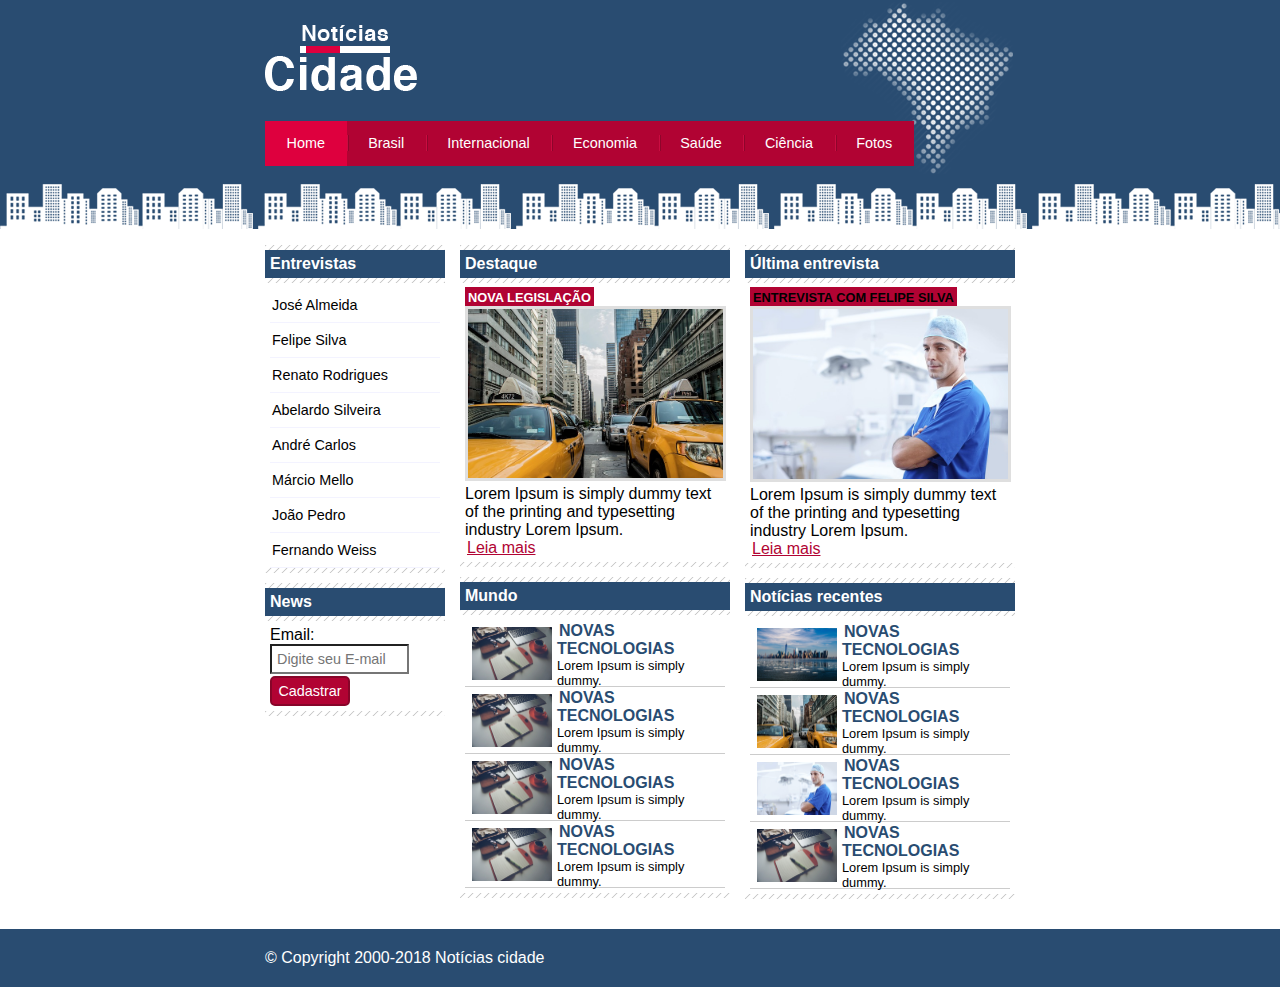
<file: index.html>
<!DOCTYPE html>
<html lang="en">
    <head>
        <meta charset="UTF-8">
        <meta name="viewport" content="width=device-width, initial-scale=1.0">
        <title>Notícias cidade</title>
        <link rel="stylesheet" href="css/estilo.css">
    </head>
    <body id="tres-colunas" class="home">
        <!--inicio container-->
        <div id="principal">

                <!--inicio topo-->
            <div id="topo">
                <h1 class="logo">Praia Grande News</h1>                
                <ul id="navegacao">
                    <li class="primeiro">
                        <a id="home" href="index.html">Home</a>
                    </li>
                    <li>
                        <a id="brasil" href="brasil.html">Brasil</a>
                    </li>
                    <li>
                        <a id="internacional" href="index.html">Internacional</a>
                    </li>
                    <li>
                        <a id="economia" href="index.html">Economia</a>
                    </li>
                    <li>
                        <a id="saude" href="index.html">Saúde</a>
                    </li>
                    <li>
                        <a id="ciencia" href="index.html">Ciência</a>
                    </li>
                    <li>
                        <a id="fotos" href="fotos.html">Fotos</a>
                    </li>
                </ul>
            </div> <!--fim topo-->

            <!--inicio conteudo-->
            <div id="conteudo">

                <div id="primario">
                    <div class="caixa destaque">
                        <h2>Destaque</h2>
                        <div class="caixa-conteudo">
                            <h3>Nova legislação</h3>
                            <img class="imagem-principal" src="imagens/taxi.jpg" width="100%">
                            <p>Lorem Ipsum is simply dummy text of the printing and typesetting industry Lorem Ipsum.</p>
                            <a href="nova-legislacao.html">Leia mais</a>
                        </div>
                    </div>

                    <div class="caixa">
                        <h2>Mundo</h2>
                        <div class="caixa-conteudo">

                           <ul id="lista-noticias">

                               <li>
                                   <a href=""><img src="imagens/tecnologia.jpg" width="80px">
                                   <h3>Novas tecnologias</h3>
                                   <p>Lorem Ipsum is simply dummy.</p>
                                    </a>
                                </li>
                               <li>
                                    <a href=""><img src="imagens/tecnologia.jpg" width="80px">
                                    <h3>Novas tecnologias</h3>
                                    <p>Lorem Ipsum is simply dummy.</p>
                                     </a>
                                </li>
                               <li>
                                    <a href=""><img src="imagens/tecnologia.jpg" width="80px">
                                    <h3>Novas tecnologias</h3>
                                    <p>Lorem Ipsum is simply dummy.</p>
                                     </a>
                                </li>
                               <li>
                                    <a href=""><img src="imagens/tecnologia.jpg" width="80px">
                                    <h3>Novas tecnologias</h3>
                                    <p>Lorem Ipsum is simply dummy.</p>
                                     </a>
                               </li>

                           </ul>
                        </div>
                    </div>

                </div>

                <div id="secundario">

                    <div class="caixa entrevista">
                        <h2>Última entrevista</h2>
                        <div class="caixa-conteudo">
                            <h3>ENTREVISTA COM FELIPE SILVA</h3>
                            <img class="imagem-principal" src="imagens/doutor.jpg" width="100%">
                            <p>Lorem Ipsum is simply dummy text of the printing and typesetting industry Lorem Ipsum.</p>
                            <a href="index.html">Leia mais</a>
                        </div>
                    </div>

                    <div class="caixa">
                        <h2>Notícias recentes</h2>
                        <div class="caixa-conteudo">
                            
                           <ul id="lista-noticias">

                               <li>
                                   <a href=""><img src="imagens/cidade.jpg" width="80px">
                                   <h3>Novas tecnologias</h3>
                                   <p>Lorem Ipsum is simply dummy.</p>
                                    </a>
                                </li>
                               <li>
                                    <a href=""><img src="imagens/taxi.jpg" width="80px">
                                    <h3>Novas tecnologias</h3>
                                    <p>Lorem Ipsum is simply dummy.</p>
                                     </a>
                                </li>
                               <li>
                                    <a href=""><img src="imagens/doutor.jpg" width="80px">
                                    <h3>Novas tecnologias</h3>
                                    <p>Lorem Ipsum is simply dummy.</p>
                                     </a>
                                </li>
                               <li>
                                    <a href=""><img src="imagens/tecnologia.jpg" width="80px">
                                    <h3>Novas tecnologias</h3>
                                    <p>Lorem Ipsum is simply dummy.</p>
                                     </a>
                               </li>

                           </ul>
                        </div>
                    </div>

                </div>

                <!--inicio lateral-->
                <div id="lateral">

                    <div class="caixa">
                        <h2>Entrevistas</h2>
                        <div class="caixa-conteudo">
                            <ul>
                                <li>
                                    <a href="">José Almeida</a>
                                </li>
                                <li>
                                    <a href="">Felipe Silva</a>
                                </li>
                                <li>
                                    <a href="">Renato Rodrigues</a>
                                </li>
                                <li>
                                    <a href="">Abelardo Silveira</a>
                                </li>
                                <li>
                                    <a href="">André Carlos</a>
                                </li>
                                <li>
                                    <a href="">Márcio Mello</a>
                                </li>
                                <li>
                                    <a href="">João Pedro</a>
                                </li>
                                <li>
                                    <a href="">Fernando Weiss</a>
                                </li>
                            </ul>
                        </div>
                    </div>

                    <div class="caixa">
                        <h2>News</h2>
                        <div class="caixa-conteudo">
                            
                            <form action="">
                                <div>
                                    <label for="email">Email:</label>
                                    <input type="text" name="email" id="email" placeholder="Digite seu E-mail">
                                </div>
                                <div>
                                    <input class="submit" type="submit" value="Cadastrar">
                                </div>
                            </form>

                        </div>
                    </div>

                </div>
                <!--fim lateral-->

            </div> <!--fim conteudo-->   

        </div> <!--fim container-->

        <div id="divrodape" style="clear: both;">
            <div id="rodape">
                &copy; Copyright 2000-2018 Notícias cidade
            </div>
        </div>

    </body>
</html>
</file>
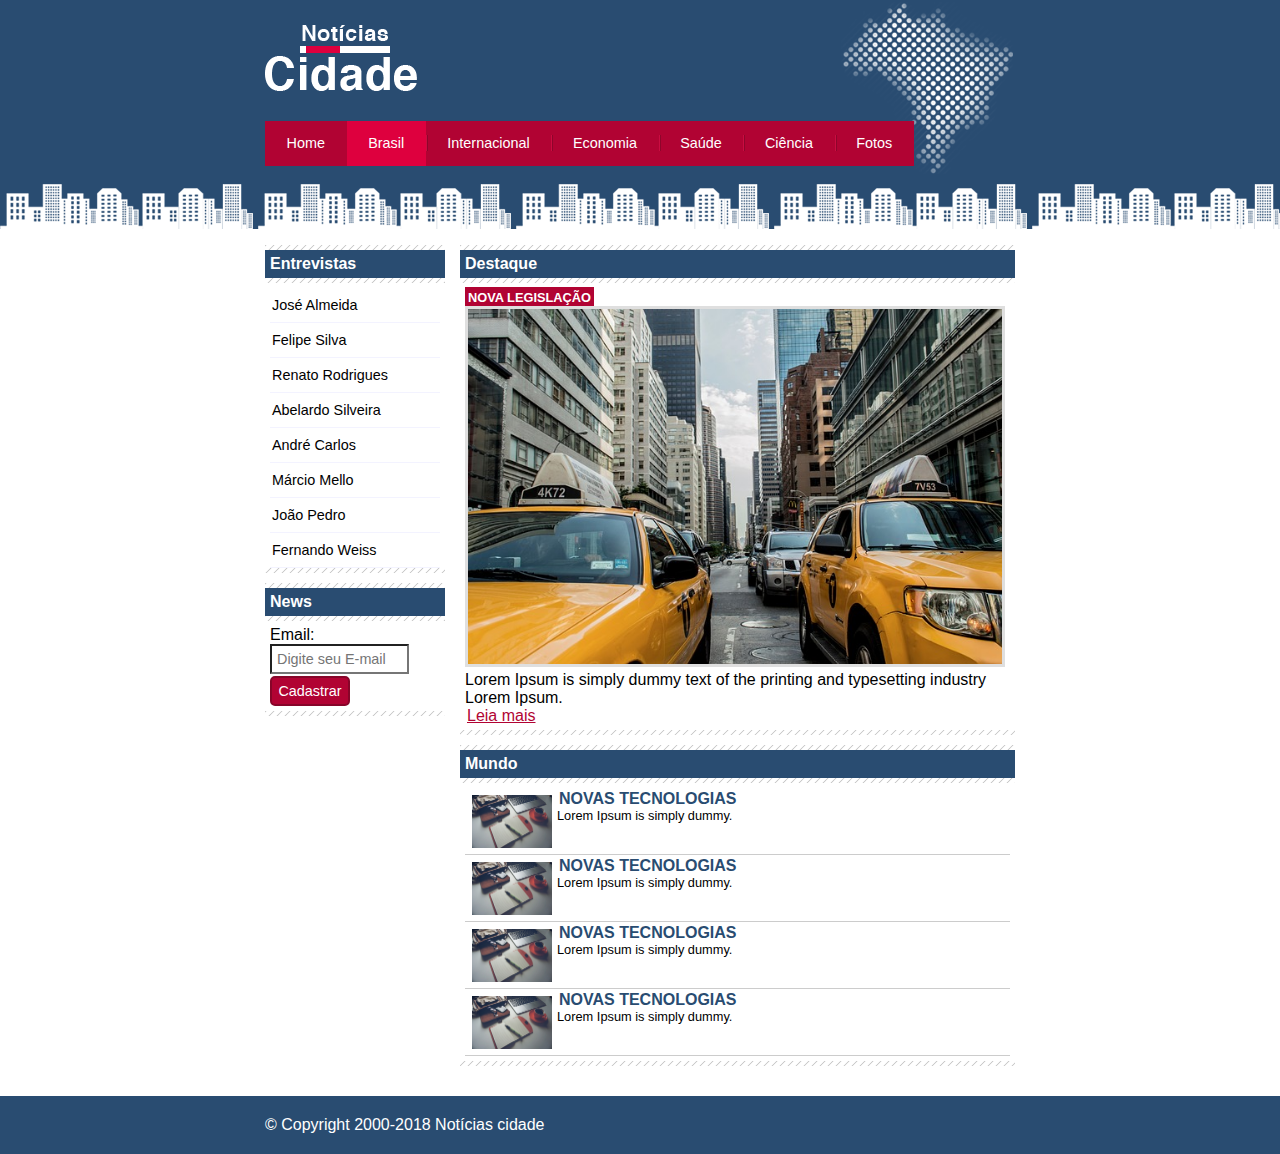
<file: brasil.html>
<!DOCTYPE html>
<html lang="en">
    <head>
        <meta charset="UTF-8">
        <meta name="viewport" content="width=device-width, initial-scale=1.0">
        <title>Praia grande News</title>
        <link rel="stylesheet" href="css/estilo.css">
    </head>
    <body id="duas-colunas" class="brasil">
        <!--inicio container-->
        <div id="principal">

                <!--inicio topo-->
            <div id="topo">
                <h1 class="logo">Praia Grande</h1>
                <ul id="navegacao">
                    <li class="primeiro">
                        <a id="home" href="index.html">Home</a>
                    </li>
                    <li>
                        <a id="brasil" href="brasil.html">Brasil</a>
                    </li>
                    <li>
                        <a id="internacional" href="internacional.html">Internacional</a>
                    </li>
                    <li>
                        <a id="economia" href="economia.html">Economia</a>
                    </li>
                    <li>
                        <a id="saude" href="saude.html">Saúde</a>
                    </li>
                    <li>
                        <a id="ciencia" href="ciencia.html">Ciência</a>
                    </li>
                    <li>
                        <a id="fotos" href="fotos.html">Fotos</a>
                    </li>
                </ul>
            </div> <!--fim topo-->

            <!--inicio conteudo-->
            <div id="conteudo">

                <div id="primario">
                    <div class="caixa destaque">
                        <h2>Destaque</h2>
                        <div class="caixa-conteudo">
                            <h3>Nova legislação</h3>
                            <img class="imagem-principal" src="imagens/taxi.jpg" width="100%">
                            <p>Lorem Ipsum is simply dummy text of the printing and typesetting industry Lorem Ipsum.</p>
                            <a href="">Leia mais</a>
                        </div>
                    </div>

                    <div class="caixa">
                        <h2>Mundo</h2>
                        <div class="caixa-conteudo">

                           <ul id="lista-noticias">

                               <li>
                                   <a href=""><img src="imagens/tecnologia.jpg" width="80px">
                                   <h3>Novas tecnologias</h3>
                                   <p>Lorem Ipsum is simply dummy.</p>
                                    </a>
                                </li>
                               <li>
                                    <a href=""><img src="imagens/tecnologia.jpg" width="80px">
                                    <h3>Novas tecnologias</h3>
                                    <p>Lorem Ipsum is simply dummy.</p>
                                     </a>
                                </li>
                               <li>
                                    <a href=""><img src="imagens/tecnologia.jpg" width="80px">
                                    <h3>Novas tecnologias</h3>
                                    <p>Lorem Ipsum is simply dummy.</p>
                                     </a>
                                </li>
                               <li>
                                    <a href=""><img src="imagens/tecnologia.jpg" width="80px">
                                    <h3>Novas tecnologias</h3>
                                    <p>Lorem Ipsum is simply dummy.</p>
                                     </a>
                               </li>

                           </ul>
                        </div>
                    </div>

                </div>
                
                <!--inicio lateral-->
                <div id="lateral">

                    <div class="caixa">
                        <h2>Entrevistas</h2>
                        <div class="caixa-conteudo">
                            <ul>
                                <li>
                                    <a href="">José Almeida</a>
                                </li>
                                <li>
                                    <a href="">Felipe Silva</a>
                                </li>
                                <li>
                                    <a href="">Renato Rodrigues</a>
                                </li>
                                <li>
                                    <a href="">Abelardo Silveira</a>
                                </li>
                                <li>
                                    <a href="">André Carlos</a>
                                </li>
                                <li>
                                    <a href="">Márcio Mello</a>
                                </li>
                                <li>
                                    <a href="">João Pedro</a>
                                </li>
                                <li>
                                    <a href="">Fernando Weiss</a>
                                </li>
                            </ul>
                        </div>
                    </div>

                    <div class="caixa">
                        <h2>News</h2>
                        <div class="caixa-conteudo">
                            
                            <form action="">
                                <div>
                                    <label for="email">Email:</label>
                                    <input type="text" name="email" id="email" placeholder="Digite seu E-mail">
                                </div>
                                <div>
                                    <input class="submit" type="submit" value="Cadastrar">
                                </div>
                            </form>

                        </div>
                    </div>

                </div>
                <!--fim lateral-->

            </div> <!--fim conteudo-->   

        </div> <!--fim container-->

        <div id="divrodape" style="clear: both;">
            <div id="rodape">
                &copy; Copyright 2000-2018 Notícias cidade
            </div>
        </div>

    </body>
</html>
</file>
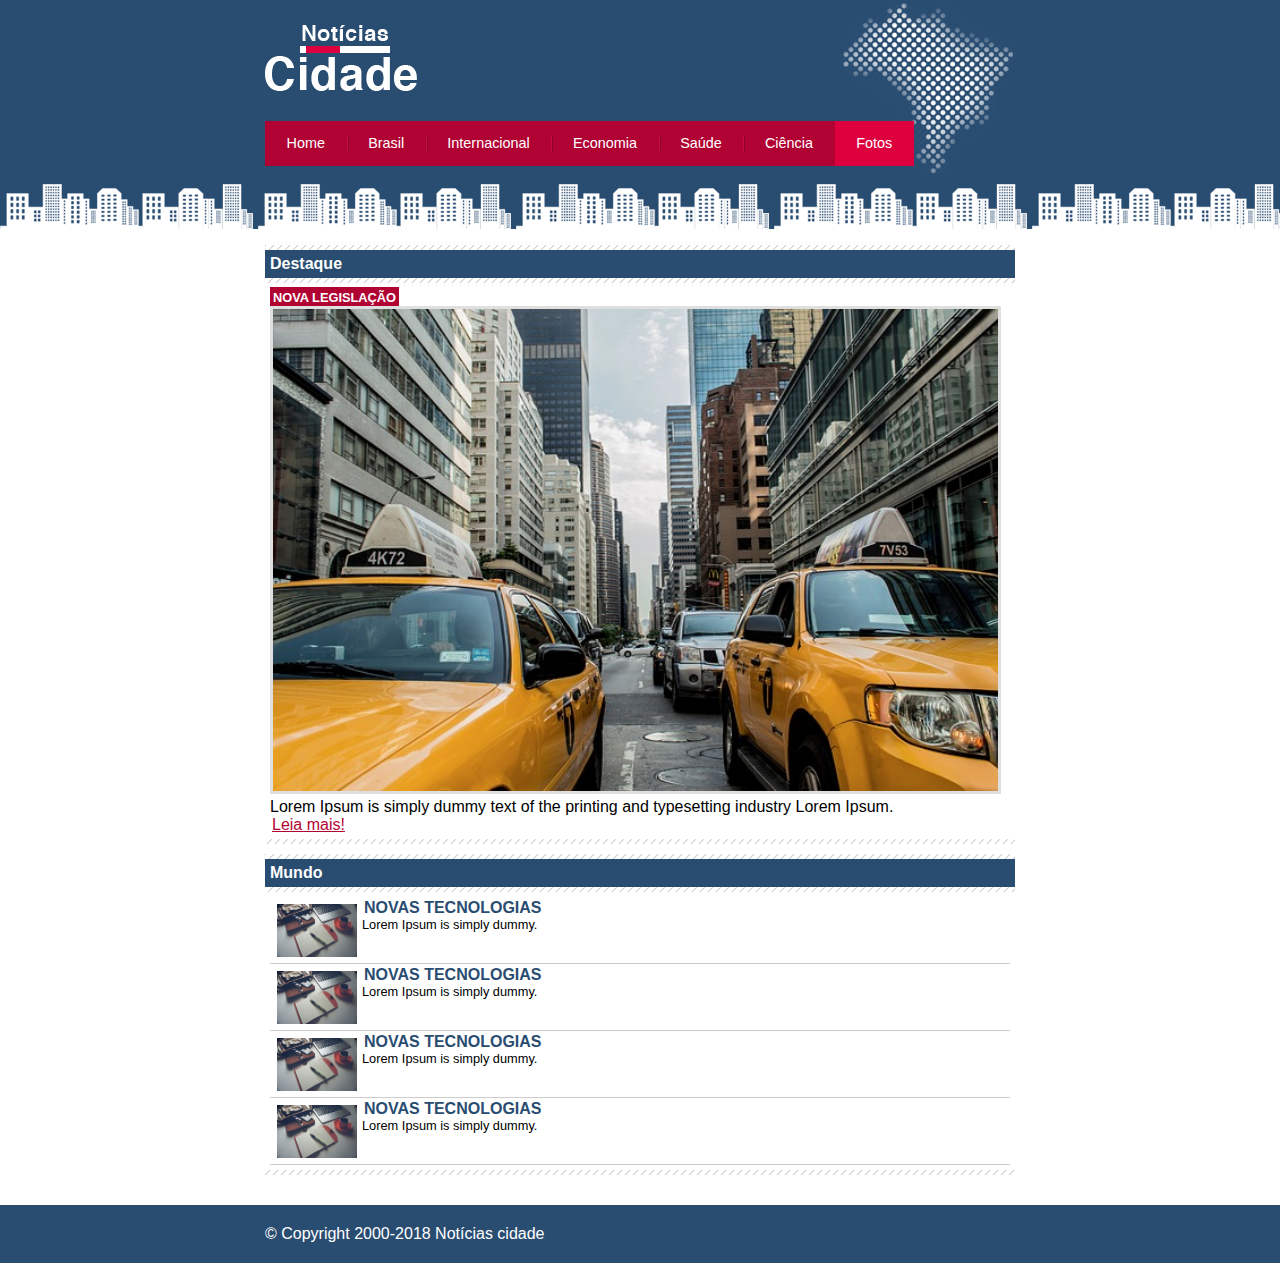
<file: fotos.html>
<!DOCTYPE html>
<html lang="en">
    <head>
        <meta charset="UTF-8">
        <meta name="viewport" content="width=device-width, initial-scale=1.0">
        <title>Notícias cidade</title>
        <link rel="stylesheet" href="css/estilo.css">
    </head>
    <body id="uma-coluna" class="fotos">
        <!--inicio container-->
        <div id="principal">

                <!--inicio topo-->
            <div id="topo">
                <h1 class="logo">Praia Grande News</h1>
                <ul id="navegacao">
                    <li class="primeiro">
                        <a id="home" href="index.html">Home</a>
                    </li>
                    <li>
                        <a id="brasil" href="brasil.html">Brasil</a>
                    </li>
                    <li>
                        <a id="internacional" href="index.html">Internacional</a>
                    </li>
                    <li>
                        <a id="economia" href="index.html">Economia</a>
                    </li>
                    <li>
                        <a id="saude" href="index.html">Saúde</a>
                    </li>
                    <li>
                        <a id="ciencia" href="index.html">Ciência</a>
                    </li>
                    <li>
                        <a id="fotos" href="fotos.html">Fotos</a>
                    </li>
                </ul>
            </div> <!--fim topo-->

            <!--inicio conteudo-->
            <div id="conteudo">

                <div id="primario">
                    <div class="caixa destaque">
                        <h2>Destaque</h2>
                        <div class="caixa-conteudo">
                            <h3>Nova legislação</h3>
                            <img class="imagem-principal" src="imagens/taxi.jpg" width="100%">
                            <p>Lorem Ipsum is simply dummy text of the printing and typesetting industry Lorem Ipsum.</p>
                            <a href="">Leia mais!</a>
                        </div>
                    </div>

                    <div class="caixa">
                        <h2>Mundo</h2>
                        <div class="caixa-conteudo">

                           <ul id="lista-noticias">

                               <li>
                                   <a href=""><img src="imagens/tecnologia.jpg" width="80px">
                                   <h3>Novas tecnologias</h3>
                                   <p>Lorem Ipsum is simply dummy.</p>
                                    </a>
                                </li>
                               <li>
                                    <a href=""><img src="imagens/tecnologia.jpg" width="80px">
                                    <h3>Novas tecnologias</h3>
                                    <p>Lorem Ipsum is simply dummy.</p>
                                     </a>
                                </li>
                               <li>
                                    <a href=""><img src="imagens/tecnologia.jpg" width="80px">
                                    <h3>Novas tecnologias</h3>
                                    <p>Lorem Ipsum is simply dummy.</p>
                                     </a>
                                </li>
                               <li>
                                    <a href=""><img src="imagens/tecnologia.jpg" width="80px">
                                    <h3>Novas tecnologias</h3>
                                    <p>Lorem Ipsum is simply dummy.</p>
                                     </a>
                               </li>

                           </ul>
                        </div>
                    </div>

                </div>
            
            </div> <!--fim conteudo-->   

        </div> <!--fim container-->

        <div id="divrodape" style="clear: both;">
            <div id="rodape">
                &copy; Copyright 2000-2018 Notícias cidade
            </div>
        </div>

    </body>
</html>
</file>
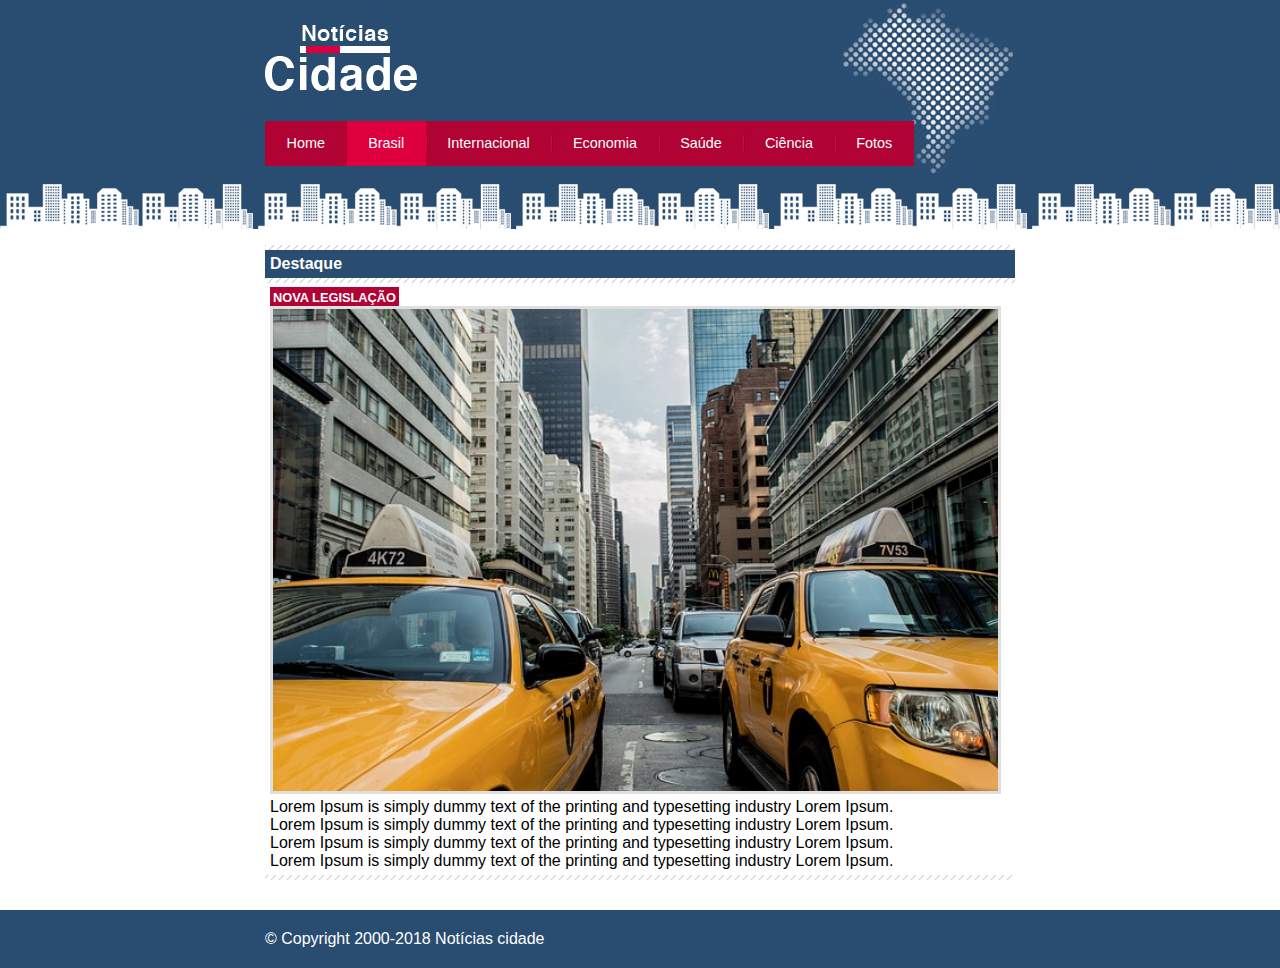
<file: nova-legislacao.html>
<!DOCTYPE html>
<html lang="en">
    <head>
        <meta charset="UTF-8">
        <meta name="viewport" content="width=device-width, initial-scale=1.0">
        <title>Notícias cidade</title>
        <link rel="stylesheet" href="css/estilo.css">
    </head>
    <body id="uma-coluna" class="brasil">
        <!--inicio container-->
        <div id="principal">

                <!--inicio topo-->
            <div id="topo">
                <h1 class="logo">Praia Grande News</h1>
                <ul id="navegacao">
                    <li class="primeiro">
                        <a id="home" href="index.html">Home</a>
                    </li>
                    <li>
                        <a id="brasil" href="brasil.html">Brasil</a>
                    </li>
                    <li>
                        <a id="internacional" href="index.html">Internacional</a>
                    </li>
                    <li>
                        <a id="economia" href="index.html">Economia</a>
                    </li>
                    <li>
                        <a id="saude" href="index.html">Saúde</a>
                    </li>
                    <li>
                        <a id="ciencia" href="index.html">Ciência</a>
                    </li>
                    <li>
                        <a id="fotos" href="fotos.html">Fotos</a>
                    </li>
                </ul>
            </div> <!--fim topo-->

            <!--inicio conteudo-->
            <div id="conteudo">

                <div id="primario">
                    <div class="caixa destaque">
                        <h2>Destaque</h2>
                        <div class="caixa-conteudo">
                            <h3>Nova legislação</h3>
                            <img class="imagem-principal" src="imagens/taxi.jpg" width="100%">
                            <p>Lorem Ipsum is simply dummy text of the printing and typesetting industry Lorem Ipsum.</p>
                            <p>Lorem Ipsum is simply dummy text of the printing and typesetting industry Lorem Ipsum.</p>
                            <p>Lorem Ipsum is simply dummy text of the printing and typesetting industry Lorem Ipsum.</p>
                            <p>Lorem Ipsum is simply dummy text of the printing and typesetting industry Lorem Ipsum.</p>
                        </div>
                    </div>

                </div>
            
            </div> <!--fim conteudo-->   

        </div> <!--fim container-->

        <div id="divrodape" style="clear: both;">
            <div id="rodape">
                &copy; Copyright 2000-2018 Notícias cidade
            </div>
        </div>

    </body>
</html>
</file>
<file: css/estilo.css>
*{
    margin: 0;
    padding: 0;
}

body{
    font-family: "Trebuchet MS", Helvetica, sans-serif;
    background: #fff url(../imagens/fundo.png) repeat-x;
}

#principal{
    width: 750px;
    margin: 0 auto; 
}

#topo{
    height: 150px;
    background: url(../imagens/detalhe-topo.png) no-repeat right top;
    padding-top: 25px;
}

.logo{
    width: 152px;
    height: 66px;
    background: url(../imagens/logo.png) no-repeat center;
    text-indent: -3000px;
}

/*Barra de navegação*/

a:link, a:visited{
    color: #b10333;
    padding: 2px;
}

a:hover{
    color: #e50040;
}

ul{
    margin: 0;
    padding: 0;
    list-style: none;
} 

#topo ul{
    margin-top: 30px;
    background: #b10333;
    float: left;
}

#topo ul li{
    float: left;
}

#topo ul a{
    font-size: 0.9em;
    display: block;
    padding: 0.5em 1.5em;
    line-height: 2.1em;
    text-decoration: none;
    color: #fff;
    background: url(../imagens/divisor.png) no-repeat left center;
}

#topo ul .primeiro a{
    background: none;
}

#topo ul a:hover{
    color: #69101d;
}

body.home #navegacao a#home,
body.brasil #navegacao a#brasil,
body.internacional #navegacao a#internacional,
body.economia #navegacao a#economia,
body.saude #navegacao a#saude,
body.ciencia #navegacao a#ciencia,
body.fotos #navegacao a#fotos{
    color: #fff;
    background: #de003e;
    cursor: text;
}

/*conteudos*/

#conteudo{
    background: #f5f5f5;
    margin-top: 60px;
}

#lateral{
    width: 180px;
    float: left;
    margin: 0 0 20px -750px;
}

#primario{
    width: 270px;
    float: left;
    margin: 0 0 20px 195px;
}

#duas-colunas #primario{
    width: 555px;
}

#uma-coluna #primario{
    width: 750px;
    margin: 0 0 20px 0;
}

#secundario{
    width: 270px;
    float: left;
    margin: 0 0 20px 15px;
}
/*caixa lateral*/

.caixa{
    margin: 10px 0;
    padding: 5px 0;
    background: #f3f3f3 url(../imagens/fundo-caixa.png);
}

h2{
    font-size: 1em;
    background: #294c71;
    color: #fff;
    padding: 5px;
}

.caixa-conteudo{
    background: #fff;
    padding: 5px;
    margin-top: 5px; 
}

#lateral ul a{
    font-size: 0.9em;
    padding: 2px;
    display: block;
    line-height: 30px;
    color: #000;
    text-decoration: none;
    border-bottom: 1px solid #f3f3ff;
}

#lateral ul a:hover{
    background: #f9f9f9 url(../imagens/marcador.png) no-repeat left center;
    padding-left: 20px;
    color: #a1a1a1;
}

#lateral ul{
    margin-bottom: -5px;
}

label{
    display: block;
    cursor: pointer;
}

input{
    padding: 5px;
    width: 125px;

    font-size: 0.9em;
    background: #ffff;
}

input.submit{
    border-radius: 5px;
    margin-top: 2px;
    width: 80px;
    color: #fff;
    background-color: #b10333;
    border: 2px solid #870529;
}
/*fim caixa lateral*/

/*conteudo central*/

img.imagem-principal{
    width: 98%;
    border: 3px solid #dfdfdf;
}

h3{
    text-transform: uppercase;
    display: inline;
    font-size: 0.8em;
    padding: 3px;
}

.destaque h3{
    background: #b10333;
    color: #fff;
}

.entrevista h3{
    background: #b10333;
    color: #000;
}
/*fim conteudo central*/

/*Lista de noticias*/

#lista-noticias li{
    padding: 2px; 
    border-bottom: 1px solid #ccc;
    height: 62px;
}

#lista-noticias li a img{
    float: left;
    margin: 5px; 
}

#lista-noticias li a{
    text-decoration: none;
}

#lista-noticias li a h3{
    font-size: 1em;
    padding: 0;
    color: #294c71;
}

#lista-noticias li a p{
    font-size: 0.8em;
    color: #000;
}

#lista-noticias li:hover{
    background: #eee;
    cursor: pointer;
}

/*Fim lista de noticias*/

/*rodape*/
#divrodape{
    background: #294c71;
    padding: 20px;
}

#rodape{
    width: 750px;
    margin: 0 auto;
    color: #fff;
}
/*fim rodape*/
</file>
